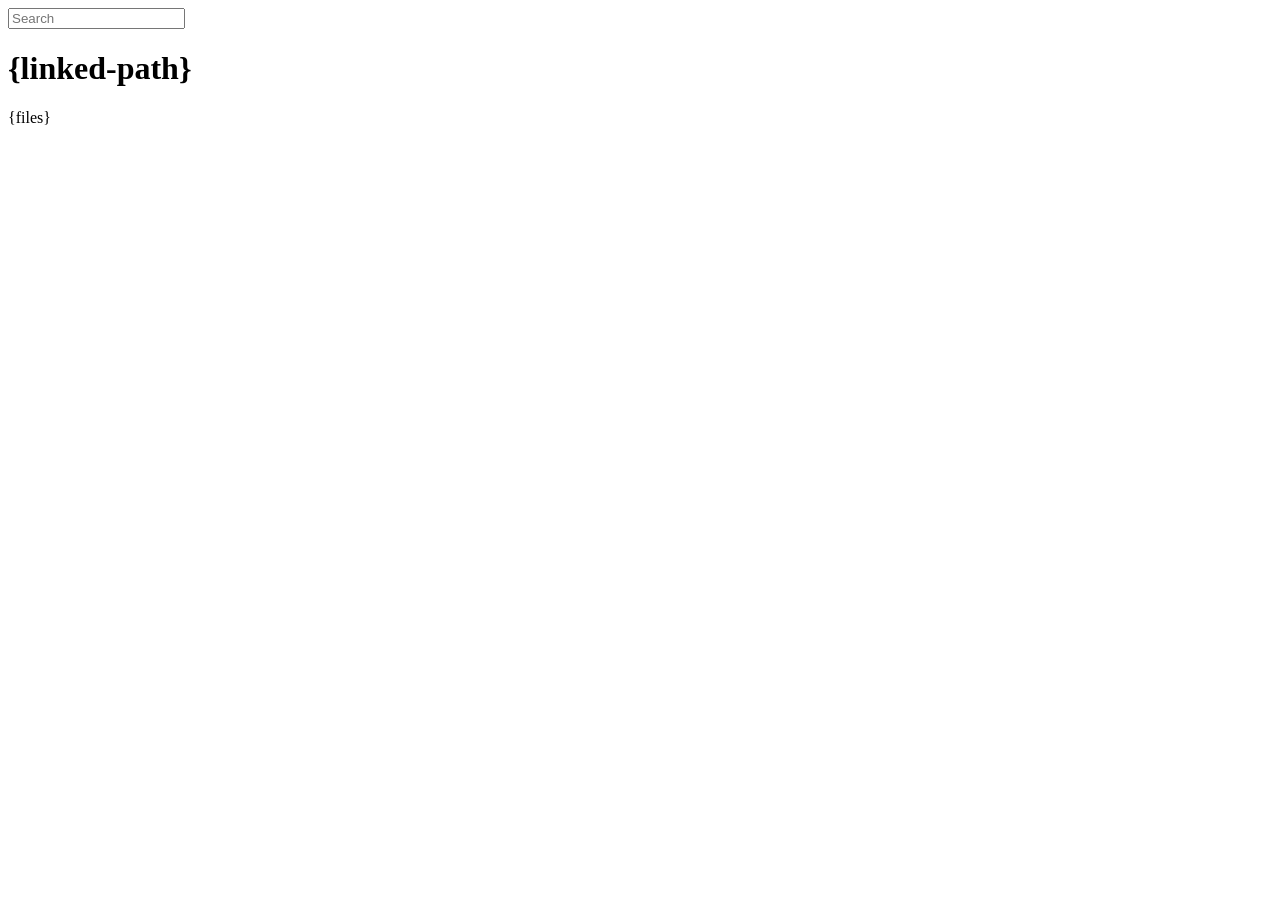
<file: node_modules/express/node_modules/connect/node_modules/serve-index/public/directory.html>
<!DOCTYPE html>
<html>
  <head>
    <meta charset='utf-8'> 
    <meta name="viewport" content="width=device-width, initial-scale=1.0, maximum-scale=1.0, user-scalable=no" />
    <title>listing directory {directory}</title>
    <style>{style}</style>
    <script>
      function $(id){
        var el = 'string' == typeof id
          ? document.getElementById(id)
          : id;

        el.on = function(event, fn){
          if ('content loaded' == event) {
            event = window.attachEvent ? "load" : "DOMContentLoaded";
          }
          el.addEventListener
            ? el.addEventListener(event, fn, false)
            : el.attachEvent("on" + event, fn);
        };

        el.all = function(selector){
          return $(el.querySelectorAll(selector));
        };

        el.each = function(fn){
          for (var i = 0, len = el.length; i < len; ++i) {
            fn($(el[i]), i);
          }
        };

        el.getClasses = function(){
          return this.getAttribute('class').split(/\s+/);
        };

        el.addClass = function(name){
          var classes = this.getAttribute('class');
          el.setAttribute('class', classes
            ? classes + ' ' + name
            : name);
        };

        el.removeClass = function(name){
          var classes = this.getClasses().filter(function(curr){
            return curr != name;
          });
          this.setAttribute('class', classes.join(' '));
        };

        return el;
      }

      function search() {
        var str = $('search').value
          , links = $('files').all('a');

        links.each(function(link){
          var text = link.textContent;

          if ('..' == text) return;
          if (str.length && ~text.indexOf(str)) {
            link.addClass('highlight');
          } else {
            link.removeClass('highlight');
          }
        });
      }

      $(window).on('content loaded', function(){
        $('search').on('keyup', search);
      });
    </script>
  </head>
  <body class="directory">
    <input id="search" type="text" placeholder="Search" autocomplete="off" />
    <div id="wrapper">
      <h1>{linked-path}</h1>
      {files}
    </div>
  </body>
</html>
</file>
